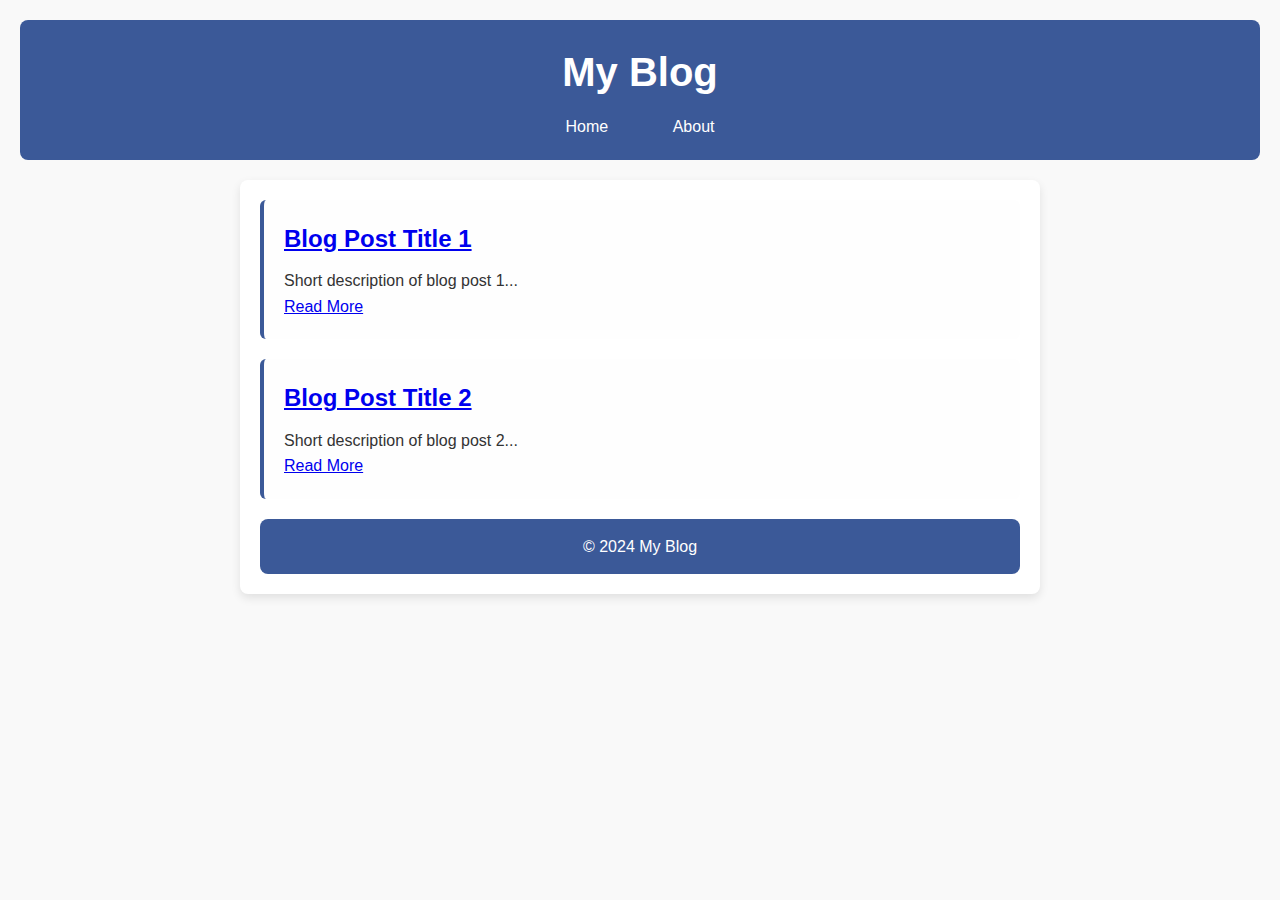
<file: index.html>
<!DOCTYPE html>  
<html lang="en">  
<head>  
    <meta charset="UTF-8">  
    <meta name="viewport" content="width=device-width, initial-scale=1.0">  
    <title>My Minimalist Blog</title>  
    <link rel="stylesheet" href="style.css">  
</head>  
<body>  
    <header>  
        <nav>  
            <h1>My Blog</h1>  
            <ul>  
                <li><a href="index.html">Home</a></li>  
                <li><a href="about.html">About</a></li>  
            </ul>  
        </nav>  
    </header>  

    <main>  
        <article>  
            <h2><a href="post1.html">Blog Post Title 1</a></h2>  
            <p>Short description of blog post 1...</p>  
            <a href="post1.html">Read More</a>  
        </article>  

        <article>  
            <h2><a href="post2.html">Blog Post Title 2</a></h2>  
            <p>Short description of blog post 2...</p>  
            <a href="post2.html">Read More</a>  
        </article>  

        <footer>  
            <p>&copy; 2024 My Blog</p>  
        </footer>  
    </main>  

    <script src="script.js"></script>  
</body>  
</html>
</file>
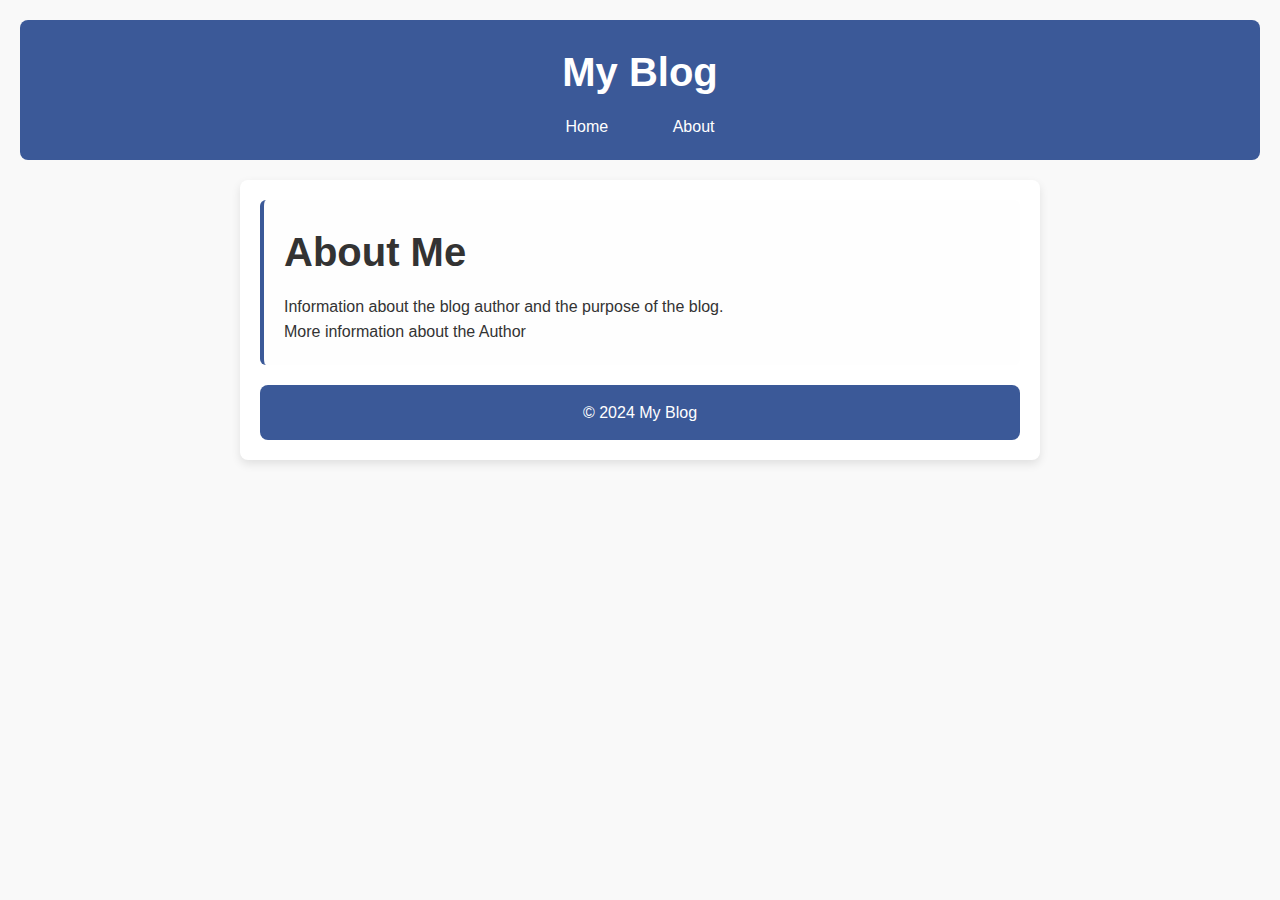
<file: about.html>
<!DOCTYPE html>  
<html lang="en">  
<head>  
    <meta charset="UTF-8">  
    <meta name="viewport" content="width=device-width, initial-scale=1.0">  
    <title>About Me</title>  
    <link rel="stylesheet" href="style.css">  
</head>  
<body>  
    <header>  
        <nav>  
            <h1>My Blog</h1>  
            <ul>  
                <li><a href="index.html">Home</a></li>  
                <li><a href="about.html">About</a></li>  
            </ul>  
        </nav>  
    </header>  

    <main>  
        <article>  
            <h1>About Me</h1>  
            <p>Information about the blog author and the purpose of the blog.</p>  
             <p>More information about the Author</p>  
        </article>  

        <footer>  
            <p>&copy; 2024 My Blog</p>  
        </footer>  
    </main>  

    <script src="script.js"></script>  
</body>  
</html>
</file>
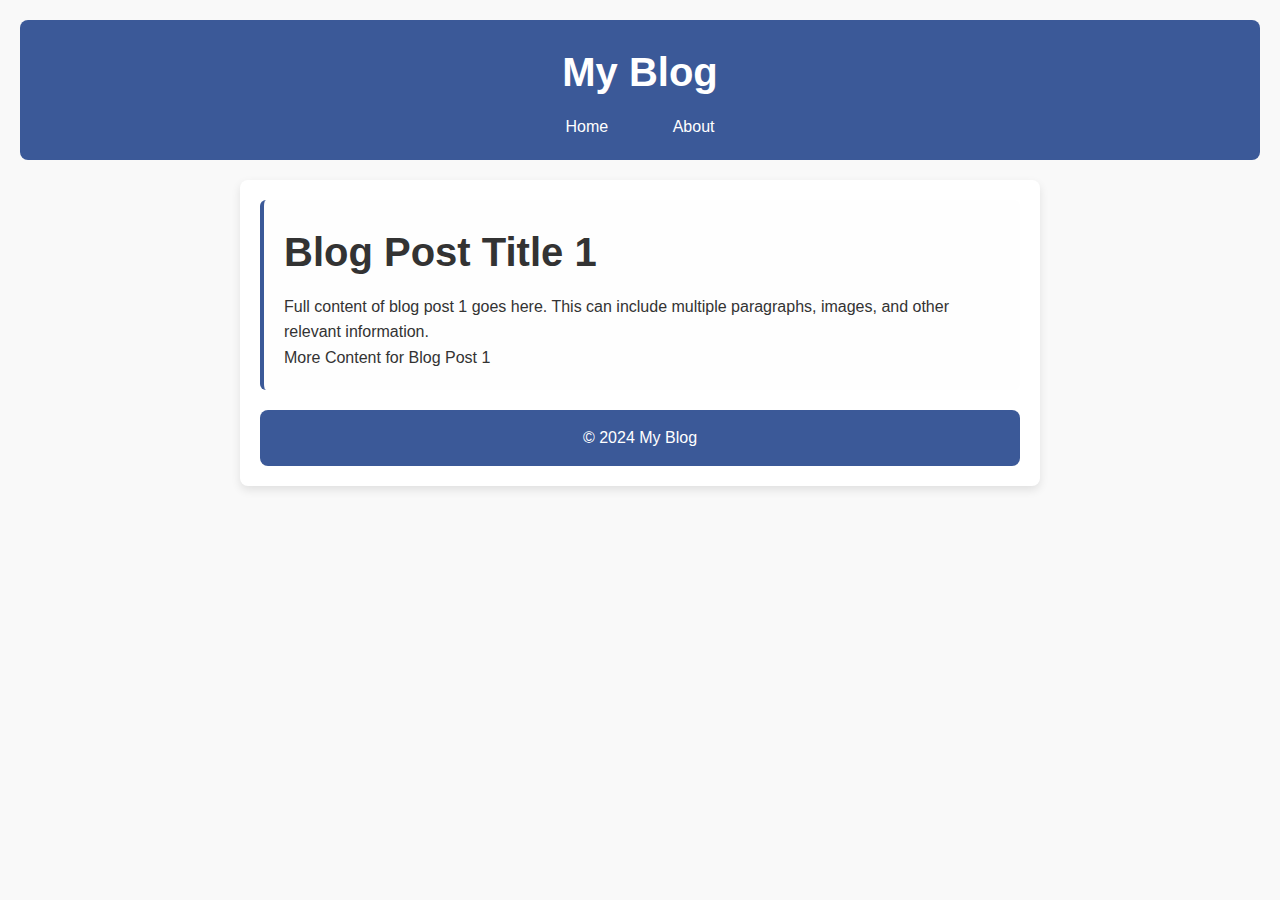
<file: post1.html>
<!DOCTYPE html>  
<html lang="en">  
<head>  
    <meta charset="UTF-8">  
    <meta name="viewport" content="width=device-width, initial-scale=1.0">  
    <title>Blog Post Title 1</title>  
    <link rel="stylesheet" href="style.css">  
</head>  
<body>  
    <header>  
        <nav>  
            <h1>My Blog</h1>  
            <ul>  
                <li><a href="index.html">Home</a></li>  
                <li><a href="about.html">About</a></li>  
            </ul>  
        </nav>  
    </header>  

    <main>  
        <article>  
            <h1>Blog Post Title 1</h1>  
            <p>Full content of blog post 1 goes here.  This can include multiple paragraphs, images, and other relevant information.</p>  
             <p> More Content for Blog Post 1</p>  
        </article>  

        <footer>  
            <p>&copy; 2024 My Blog</p>  
        </footer>  
    </main>  

    <script src="script.js"></script>  
</body>  
</html>
</file>
<file: style.css>
/* General Reset */  
* {  
    margin: 0;  
    padding: 0;  
    box-sizing: border-box;  
}  

body {  
    font-family: 'Helvetica Neue', Arial, sans-serif;  
    line-height: 1.6;  
    background-color: #f9f9f9;  
    color: #333;  
    padding: 20px; /* Add some padding to the body */  
}  

/* Header and Navigation */  
header {  
    background: #3b5998; /* A rich blue for the header */  
    color: #fff;  
    padding: 20px;  
    text-align: center;  
    border-radius: 8px; /* Slightly rounded corners */  
    margin-bottom: 20px; /* Space between header and content */  
}  

h1 {  
    margin-bottom: 10px;  
    font-size: 2.5em; /* Larger font size for title */  
}  

nav ul {  
    list-style: none;  
}  

nav li {  
    display: inline;  
    margin: 0 15px;  
}  

nav a {  
    text-decoration: none;  
    color: #fff;  
    padding: 10px 15px; /* Button-like padding */  
    border-radius: 5px;  
    transition: background 0.3s, color 0.3s;  
}  

nav a:hover {  
    background: rgba(255, 255, 255, 0.3); /* Slightly lighter on hover */  
    color: #333; /* Change text color on hover */  
}  

/* Main Content */  
main {  
    max-width: 800px; /* Width for main content */  
    margin: auto; /* Center content */  
    padding: 20px; /* Add padding */  
    background: #fff; /* White background for the main content area */  
    border-radius: 8px; /* Maintain consistent corner rounding */  
    box-shadow: 0 4px 10px rgba(0, 0, 0, 0.1); /* Soft shadow for depth */  
}  

article {  
    background: #fefefe; /* Light background for articles */  
    padding: 20px;  
    margin-bottom: 20px;  
    border-left: 4px solid #3b5998; /* Accent line on the left */  
    border-radius: 6px; /* Rounded corners */  
    transition: transform 0.2s; /* Smooth transform */  
}  

article:hover {  
    transform: translateY(-5px); /* Elevate on hover */  
}  

h2 {  
    margin-bottom: 10px; /* Space between article title and content */  
    color: #3b5998; /* Match title with the header color */  
}  

a.read-more {  
    display: inline-block; /* Make it a block for padding */  
    margin-top: 10px;  
    text-decoration: none;  
    color: #3b5998; /* Link color */  
    font-weight: bold;  
    transition: color 0.3s;  
}  

a.read-more:hover {  
    color: #555; /* Darker color on hover for better visibility */  
}  

/* Footer */  
footer {  
    text-align: center;  
    padding: 15px 0;  
    background: #3b5998; /* Match the footer with the header */  
    color: #fff;  
    border-radius: 8px; /* Consistent rounding */  
}  

/* Responsive Design */  
@media (max-width: 768px) {  
    nav li {  
        display: block; /* Stack links vertically */  
        margin: 10px 0; /* Space between links */  
    }  

    main {  
        padding: 15px; /* Less padding for smaller screens */  
    }  
}  

@media (max-width: 480px) {  
    h1 {  
        font-size: 2em; /* Smaller header font size */  
    }  

    nav a {  
        font-size: 0.9em; /* Smaller text for navigation */  
    }  

    article {  
        padding: 15px; /* Slightly less padding */  
    }  
}
</file>
